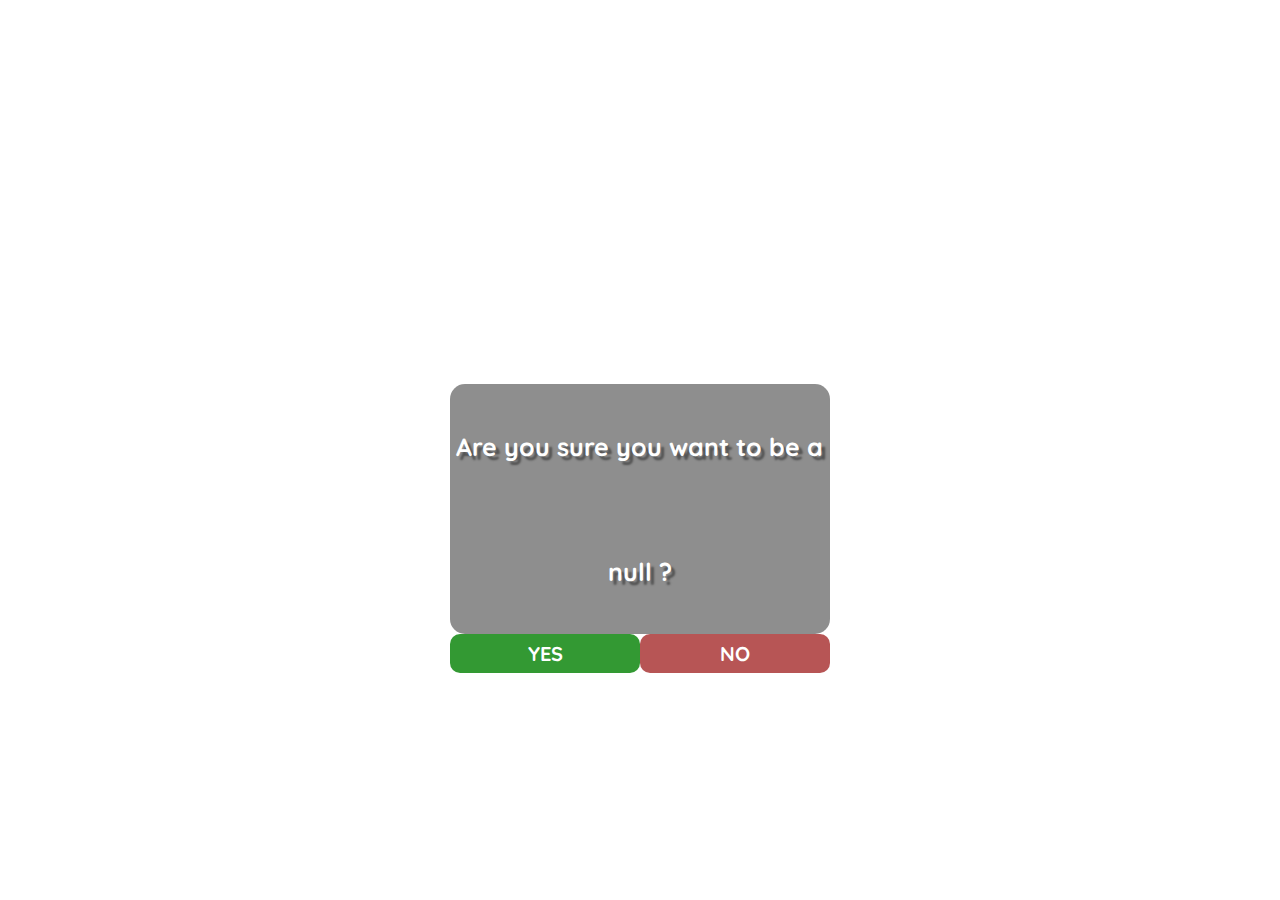
<file: gJobcenter/html/confirm/confirm.html>
<html>
    <!-- Original Author: SimoN#6253 (Discord) | S_imoN (Forum CFX) -->
    <!-- Please Respect My Work -->
    <!-- Do Not Touch Here If You Don't Know What You Are Doing -->
    <head>
        <meta http-equiv="Content-Type" content="text/html;charset=UTF-8">
        <link rel="stylesheet" href="../confirm/confirm_style.css" type="text/css">
        <script src="https://code.jquery.com/jquery-3.6.0.min.js"></script>
    </head>
        <body>
            <div id="container"></div>
            <script src='../confirm/confirm_script.js'></script>
        </body>
</html>
</file>
<file: gJobcenter/html/confirm/confirm_style.css>
/* Original Author: SimoN#6253 (Discord) | S_imoN (Forum CFX) */
/* Please Respect My Work */
/* Do Not Touch Here If You Don't Know What You Are Doing */

@import url('https://fonts.googleapis.com/css?family=Quicksand&display=swap');

body {
    display:flex;
    align-items: center;
    justify-items: center;
    overflow: hidden;
}

body:hover{
    animation: pop 0.3s linear 1;
}

@keyframes pop{
    50%  {transform: scale(1.2);}
}

#container{
    width: 30%;
    height: 15%;
    margin-left: 35%;
    background-color: transparent;
    border-radius: 15px;
    user-select: none;
}

#box-texte{
    color: white;
    font-family: Quicksand;
    font-weight: bold;

    width: 100%;
    height: auto;
    background-color: rgba(66, 66, 66, 0.6);
    
    border-radius: 15px;

    line-height: 500%;
    font-size: 25px;
    text-align: center;
    text-shadow: 4px 4px 2px rgba(0,0,0,0.42);

}

#yes{font-family: Quicksand;font-weight: bold;color: white;font-size: 20px;width:50%;height:30%;float:left;background-color: rgba(0, 128, 0, 0.8);border:none;border-radius: 10px;}
#yes:hover{color:black;border:1px solid black;}
#no{font-family: Quicksand;font-weight: bold;color: white;font-size: 20px;width:50%;height:30%;background-color: rgba(165, 42, 42, 0.8);border:none;border-radius: 10px;}
#no:hover{color:black;border:1px solid black;}
</file>
